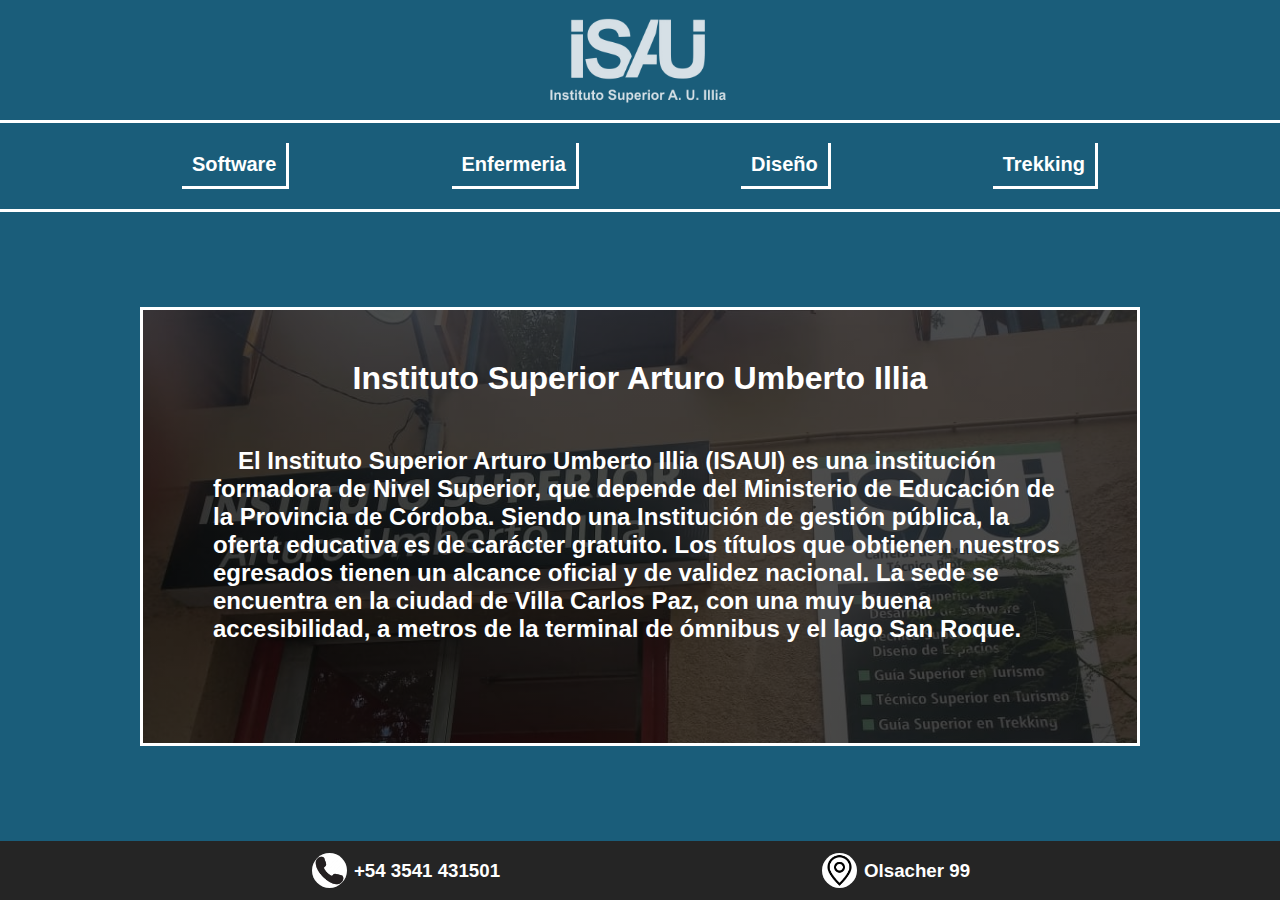
<file: index.html>
<!DOCTYPE html>
<html lang="en">
<head>
    <meta charset="UTF-8">
    <meta name="viewport" content="width=device-width, initial-scale=1.0">
    <link rel="stylesheet" href="style.css">
    <title>Document</title>
</head>
<body>
    <header>
        <a href="index.html">
            <img src="isaui.png" alt="Imagen de Encabezado">
        </a>
     </header>

    <nav>
        <ul>
            <li><a href="softwareindex.html">Software</a></li>
            <li><a href="enfermeriaindex.html">Enfermeria</a></li>
            <li><a href="diseñoindex.html">Diseño</a></li>
            <li><a href="treakkingindex.html">Trekking</a></li>
        </ul>
    </nav>

    <div class="imagencarreras">
        <div class="contenidoMain contenido1">
            <div class="contenido">
                <h1>Instituto Superior Arturo Umberto Illia</h1>
                <h2>El Instituto Superior Arturo Umberto Illia (ISAUI) es una institución formadora de Nivel Superior, que depende del Ministerio de Educación de la Provincia de Córdoba. Siendo una Institución de gestión pública, la oferta educativa es de carácter gratuito. Los títulos que obtienen nuestros egresados tienen un alcance oficial y de validez nacional. La sede se encuentra en la ciudad de Villa Carlos Paz, con una muy buena accesibilidad, a metros de la terminal de ómnibus y el lago San Roque.</h2>
            </div>
        </div>
    </div>
    <div class="footer">
        <div class="contacto">
            <img src="contact.png" alt="">
            <h3>+54 3541 431501</h3>
        </div>
       
        <div class="ubicacion">
            <img src="spot.png" alt="">
            <H3>Olsacher 99 </H3>

        </div>        
    </div>
</body>

</html>
</file>
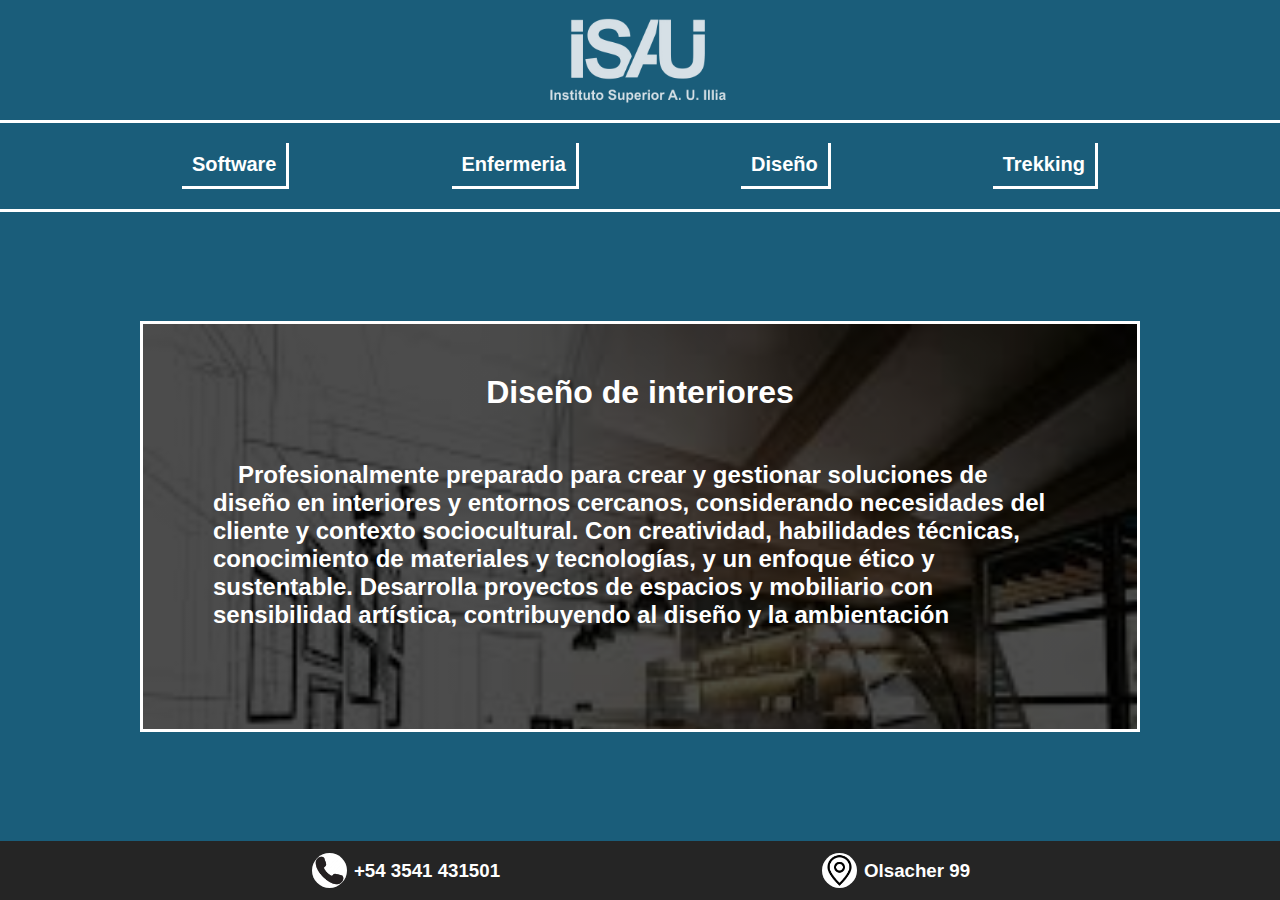
<file: diseñoindex.html>
<!DOCTYPE html>
<html lang="en">
<head>
    <meta charset="UTF-8">
    <meta name="viewport" content="width=device-width, initial-scale=1.0">
    <link rel="stylesheet" href="style.css">
    <title>Document</title>
</head>
<body>
    <header>
        <a href="index.html">
            <img src="isaui.png" alt="Imagen de Encabezado">
        </a>
     </header>

    <nav>
        <ul>
            <li><a href="softwareindex.html">Software</a></li>
            <li><a href="enfermeriaindex.html">Enfermeria</a></li>
            <li><a href="diseñoindex.html">Diseño</a></li>
            <li><a href="treakkingindex.html">Trekking</a></li>
        </ul>
    </nav>

    <div class="imagencarreras">
        <div class="contenidoMain contenido4">
            <div class="contenido">
                <h1>Diseño de interiores</h1>
                <h2>Profesionalmente preparado para crear y gestionar soluciones de diseño en interiores y entornos cercanos, considerando necesidades del cliente y contexto sociocultural. Con creatividad, habilidades técnicas, conocimiento de materiales y tecnologías, y un enfoque ético y sustentable. Desarrolla proyectos de espacios y mobiliario con sensibilidad artística, contribuyendo al diseño y la ambientación</h2>
            </div>
        </div>
    </div>
    <div class="footer">
        <div class="contacto">
            <img src="contact.png" alt="">
            <h3>+54 3541 431501</h3>
        </div>
       
        <div class="ubicacion">
            <img src="spot.png" alt="">
            <H3>Olsacher 99 </H3>

        </div>        
    </div>
</body>

</html>
</file>
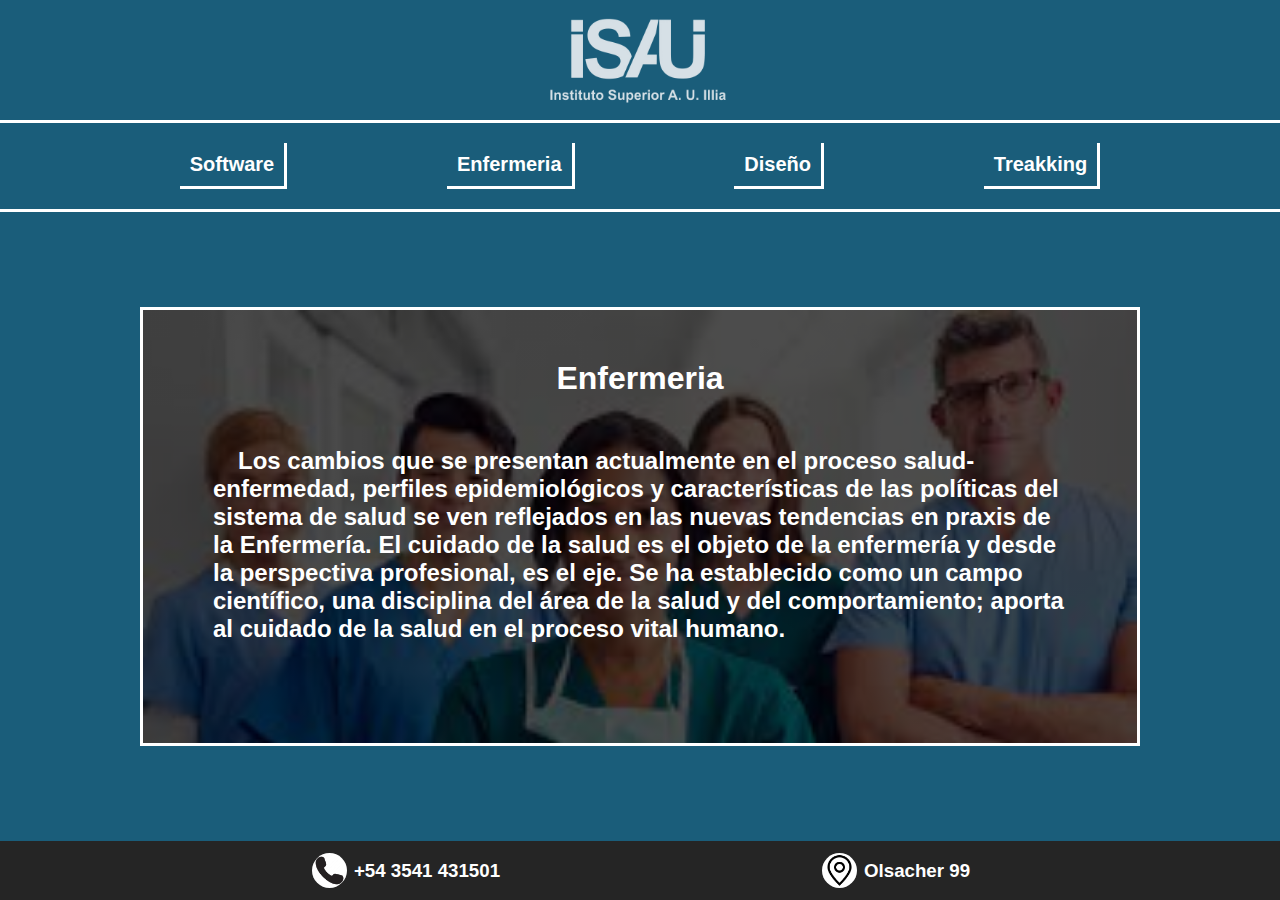
<file: enfermeriaindex.html>
<!DOCTYPE html>
<html lang="en">
<head>
    <meta charset="UTF-8">
    <meta name="viewport" content="width=device-width, initial-scale=1.0">
    <link rel="stylesheet" href="style.css">
    <title>Document</title>
</head>
<body>
    <header>
        <a href="index.html">
            <img src="isaui.png" alt="Imagen de Encabezado">
        </a>
     </header>

    <nav>
        <ul>
            <li><a href="softwareindex.html">Software</a></li>
            <li><a href="enfermeriaindex.html">Enfermeria</a></li>
            <li><a href="diseñoindex.html">Diseño</a></li>
            <li><a href="treakkingindex.html">Treakking</a></li>
        </ul>
    </nav>

    <div class="imagencarreras">
        <div class="contenidoMain contenido3">
            <div class="contenido">
                <h1>Enfermeria</h1>
                <h2>Los cambios que se presentan actualmente en el proceso salud-enfermedad, perfiles epidemiológicos y características de las políticas del sistema de salud se ven reflejados en las nuevas tendencias en praxis de la Enfermería. El cuidado de la salud es el objeto de la enfermería y desde la perspectiva profesional, es el eje. Se ha establecido como un campo científico, una disciplina del área de la salud y del comportamiento; aporta al cuidado de la salud en el proceso vital humano.</h2>
            </div>
        </div>
    </div>
    <div class="footer">
        <div class="contacto">
            <img src="contact.png" alt="">
            <h3>+54 3541 431501</h3>
        </div>
       
        <div class="ubicacion">
            <img src="spot.png" alt="">
            <H3>Olsacher 99 </H3>

        </div>        
    </div>
</body>

</html>
</file>
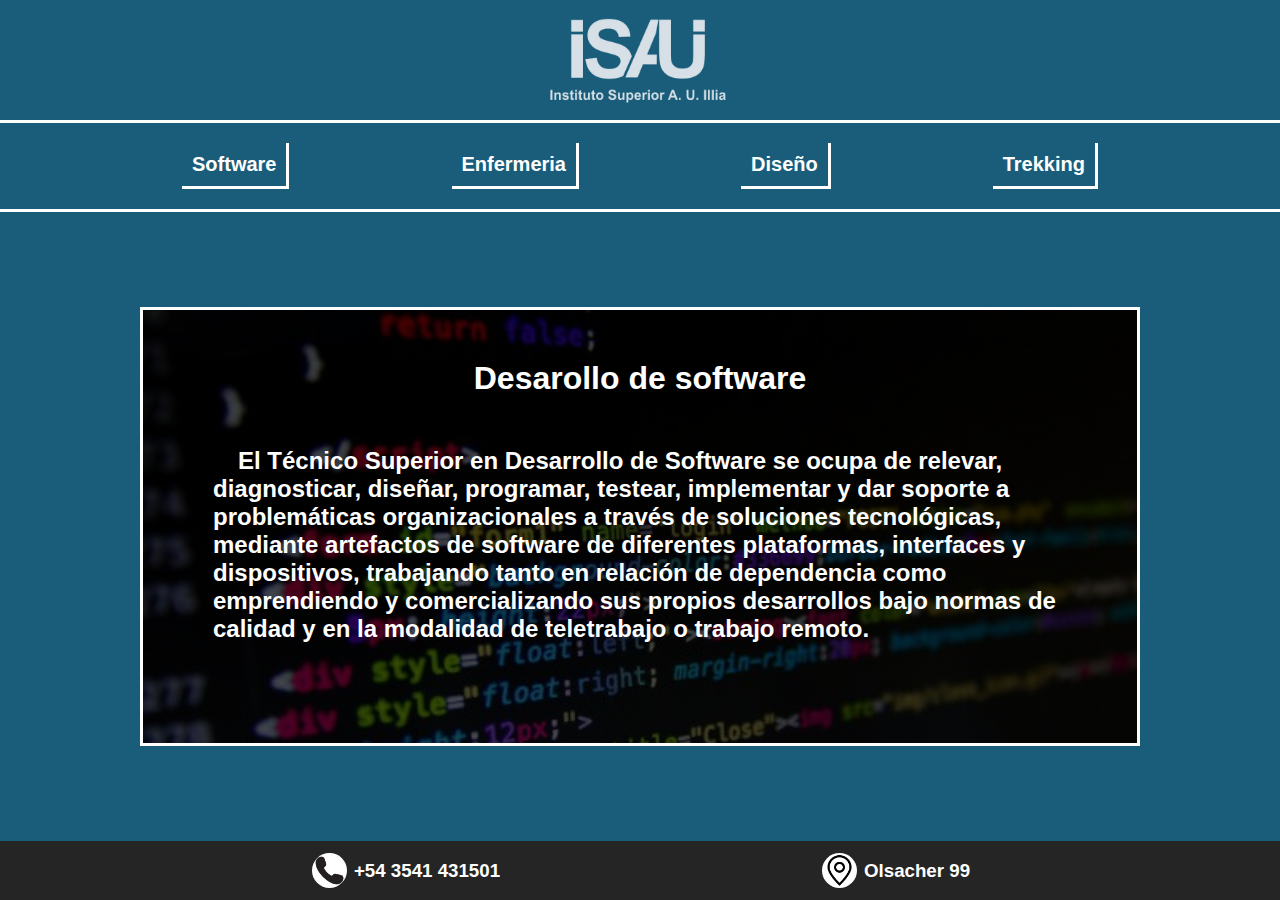
<file: softwareindex.html>
<!DOCTYPE html>
<html lang="en">
<head>
    <meta charset="UTF-8">
    <meta name="viewport" content="width=device-width, initial-scale=1.0">
    <link rel="stylesheet" href="style.css">
    <title>Document</title>
</head>
<body>
    <header>
        <a href="index.html">
            <img src="isaui.png" alt="Imagen de Encabezado">
        </a>
     </header>

    <nav>
        <ul>
            <li><a href="softwareindex.html">Software</a></li>
            <li><a href="enfermeriaindex.html">Enfermeria</a></li>
            <li><a href="diseñoindex.html">Diseño</a></li>
            <li><a href="treakkingindex.html">Trekking</a></li>
        </ul>
    </nav>

    <div class="imagencarreras">
        <div class="contenidoMain contenido2">
            <div class="contenido">
                <h1>Desarollo de software</h1>
                <h2>El Técnico Superior en Desarrollo de Software se ocupa de relevar, diagnosticar, diseñar, programar, testear, implementar y dar soporte a problemáticas organizacionales a través de soluciones tecnológicas, mediante artefactos de software de diferentes plataformas, interfaces y dispositivos, trabajando tanto en relación de dependencia como emprendiendo y comercializando sus propios desarrollos bajo normas de calidad y en la modalidad de teletrabajo o trabajo remoto.</h2>
            </div>
        </div>
    </div>
    <div class="footer">
        <div class="contacto">
            <img src="contact.png" alt="">
            <h3>+54 3541 431501</h3>
        </div>
       
        <div class="ubicacion">
            <img src="spot.png" alt="">
            <H3>Olsacher 99 </H3>

        </div>        
    </div>
</body>

</html>
</file>
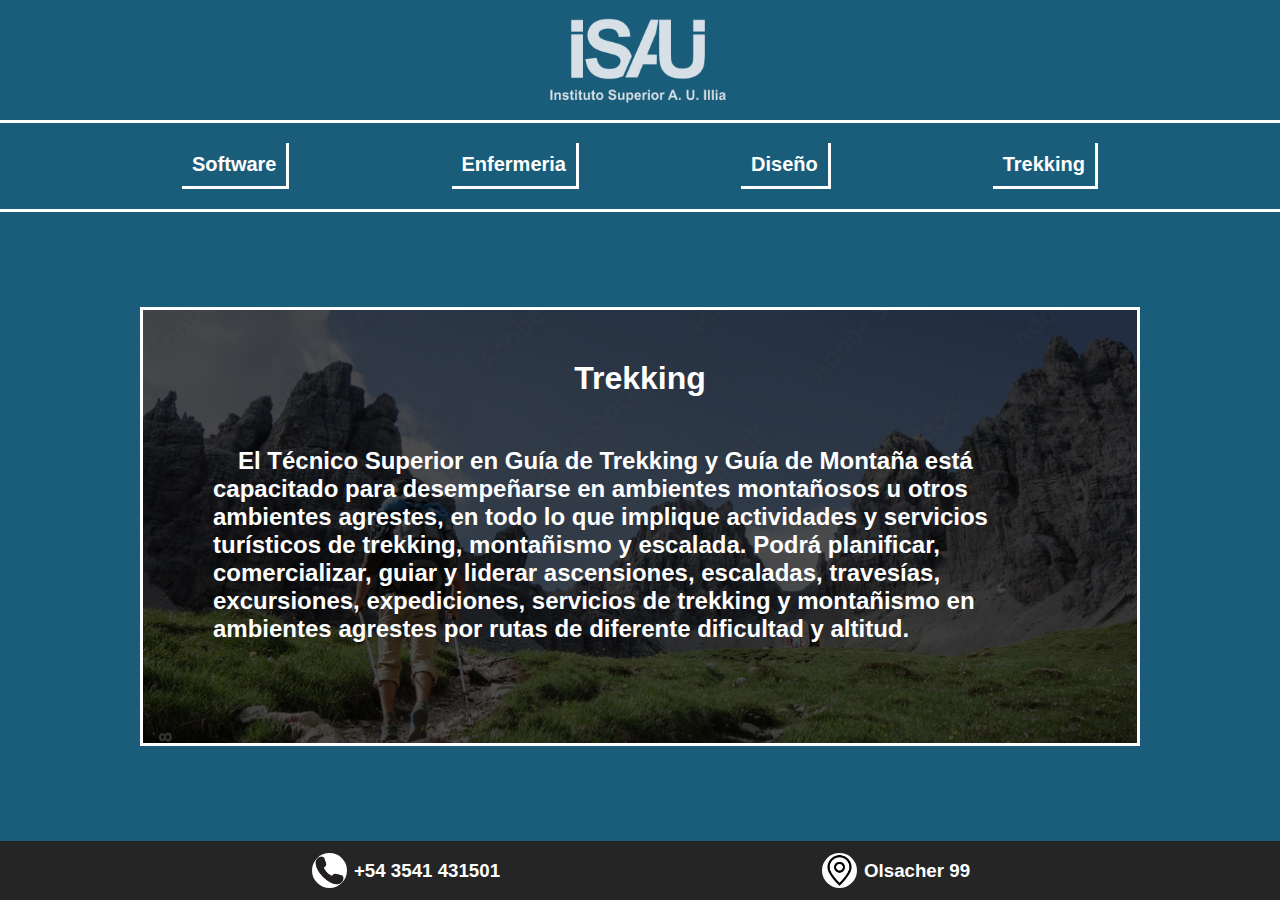
<file: treakkingindex.html>
<!DOCTYPE html>
<html lang="en">
<head>
    <meta charset="UTF-8">
    <meta name="viewport" content="width=device-width, initial-scale=1.0">
    <link rel="stylesheet" href="style.css">
    <title>Document</title>
</head>
<body>
    <header>
        <a href="index.html">
            <img src="isaui.png" alt="Imagen de Encabezado">
        </a>
     </header>

    <nav>
        <ul>
            <li><a href="softwareindex.html">Software</a></li>
            <li><a href="enfermeriaindex.html">Enfermeria</a></li>
            <li><a href="diseñoindex.html">Diseño</a></li>
            <li><a href="treakkingindex.html">Trekking</a></li>
        </ul>
    </nav>

    <div class="imagencarreras">
        <div class="contenidoMain contenido5">
            <div class="contenido">
                <h1>Trekking</h1>
                <h2>El Técnico Superior en Guía de Trekking y Guía de Montaña está capacitado para desempeñarse en ambientes montañosos u otros ambientes agrestes, en todo lo que implique actividades y servicios turísticos de trekking, montañismo y escalada. Podrá planificar, comercializar, guiar y liderar ascensiones, escaladas, travesías, excursiones, expediciones, servicios de trekking y montañismo en ambientes agrestes por rutas de diferente dificultad y altitud.</h2>
            </div>
        </div>
    </div>
    <div class="footer">
        <div class="contacto">
            <img src="contact.png" alt="">
            <h3>+54 3541 431501</h3>
        </div>
       
        <div class="ubicacion">
            <img src="spot.png" alt="">
            <H3>Olsacher 99 </H3>

        </div>        
    </div>
</body>

</html>
</file>
<file: style.css>
/* Estilos generales */
*{
    margin: 0;
    padding: 0;
    box-sizing: border-box;
}
html{
    background-color: #1a5d7a;
    
    
}
body {
    
    font-family: Arial, sans-serif;
    margin: 0;
    padding: 0;
    min-height: 100vh;
    display: flex;
    flex-direction: column;
    
    
}

header {
    
    display: flex;
    justify-content: center;
    padding: 10px ;
    border-bottom: solid white;

}

header img {
    max-width: 100%;
    height: 100px;
    display: flex;
    margin: 0 auto;
}

nav {
    text-align: center;
    
}

nav ul {
    list-style: none;
    display: flex;
    justify-content: space-evenly;
    flex-wrap: wrap;
    padding: 10px 30px 10px 30px;
    border-bottom: solid white;
}

nav ul li {
    margin: 10px;
    padding: 10px;
    border-right: solid white;
    border-bottom: solid white;
}

nav ul li:hover{
    border-right: solid white;
    border-bottom: solid white;
    box-shadow: 3px 3px 1px 1px rgba(20, 19, 19, 0.7);
    transform: scale(1.2);


}

nav ul li a {
    text-decoration: none;
    font-size: 20px;
    color: white;
    font-weight: bold;
}

/* Estilos para las subpáginas */
.contenidoMain{
    border:solid white ;
    color: white;
    display: flex;
    width: 100%;
    margin: 20px auto;
    max-width: 1000px;
    padding: 50px 20px;
    
    
    
}
.contenido1{
    background: linear-gradient(rgba(0,0,0,0.7), rgba(0,0,0,0.7)), url("irlisaui.png");
    background-size: cover;
}
.contenido2{
    background: linear-gradient(rgba(0,0,0,0.7), rgba(0,0,0,0.7)), url("fondosoftware.png");
    background-size: cover;

}
.contenido3{
    background: linear-gradient(rgba(0,0,0,0.7), rgba(0,0,0,0.7)), url("enfermeria.png");
    background-size: cover;

}
.contenido4{
    background: linear-gradient(rgba(0,0,0,0.7), rgba(0,0,0,0.7)), url("diseño.png");
    background-size: cover;

}
.contenido5{
    background: linear-gradient(rgba(0,0,0,0.7), rgba(0,0,0,0.7)), url("traking.png");
    background-size: cover;

}


.contenido h1{
    display: flex;
    justify-content: center;
    margin-top: 15  px;
}

.contenido h2{
    display: flex;
    text-indent: 25px;
    justify-content: center;
    padding: 50px;
}

.contenidoMain:hover{
    box-shadow: 7px 7px 1px 1px rgba(20, 19, 19, 0.7);
    transform: scale(1.01);

}


.footer{
    display: flex;
     background-color: #252525;
    
    justify-content: space-evenly;
}
.footer .contacto{
    
    margin: 10px;
    display: flex;
    align-items: center;
    gap: 5px;
}
.footer .ubicacion{
    
    margin: 10px;
    display: flex;
    align-items: center;
    gap: 5px ;
}
.footer img{
    height: 35px;
    background-color: white;
    border-radius: 100px;
    margin: 2px;
}
.footer h3{
    color: white;
}


.imagencarreras{
    
    flex: 1;
    display: flex;
    justify-content: center;
    align-items: center;
}
</file>
